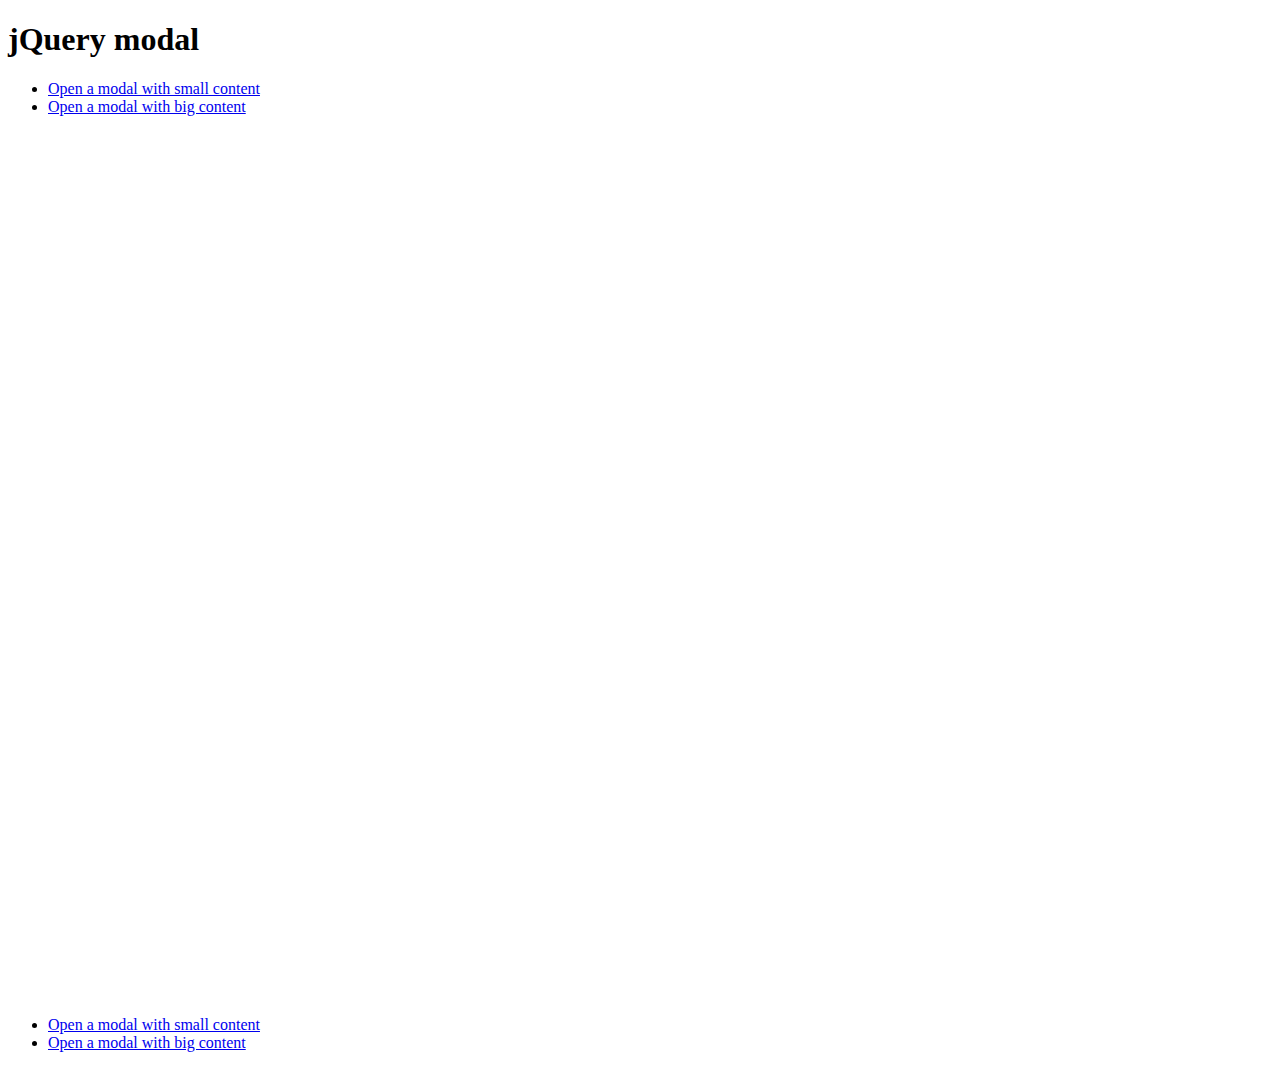
<file: refactor/index.html>
<!DOCTYPE html>
<html>
<head>
  <script src="http://ajax.googleapis.com/ajax/libs/jquery/1.8/jquery.min.js" type="text/javascript" charset="utf-8"></script>

  <script src="jquery.modal.js" type="text/javascript" charset="utf-8"></script>
  <link rel="stylesheet" href="jquery.modal.css" type="text/css" media="screen" />

  <title>jQuery Modal</title>

  <style>
  #small,#big {
    display:none;
  }
  </style>

  <script>
    $(document).ready(function(){
      var $ul=$('ul.list'),
          $clone=$ul.clone();
      $clone.css('margin-top',$(window).height()+'px').insertAfter($ul);
    });
  </script>

</head>
<body>

<h1>jQuery modal</h1>

<ul class="list">
<li><a href="#small" rel="modal:open">Open a modal with small content</a></li>
<li><a href="#big" rel="modal:open">Open a modal with big content</a></li>
</ul>

<div id="small">
Lorem ipsum dolor sit amet, consectetur adipiscing elit, sed do eiusmod tempor incididunt ut labore et dolore magna aliqua. Ut enim ad minim veniam, quis nostrud exercitation ullamco laboris nisi ut aliquip ex ea commodo consequat. Duis aute irure dolor in reprehenderit in voluptate velit esse cillum dolore eu fugiat nulla pariatur. Excepteur sint occaecat cupidatat non proident, sunt in culpa qui officia deserunt mollit anim id est laborum.
</div>

<div class="big-wrapper">
<div id="big">
<ul>
<li>Lorem ipsum dolor sit amet, consectetur adipiscing elit, sed do eiusmod tempor incididunt ut labore et dolore magna aliqua. Ut enim ad minim veniam, quis nostrud exercitation ullamco laboris nisi ut aliquip ex ea commodo consequat. Duis aute irure dolor in reprehenderit in voluptate velit esse cillum dolore eu fugiat nulla pariatur. Excepteur sint occaecat cupidatat non proident, sunt in culpa qui officia deserunt mollit anim id est laborum.</li>
<li>Sed ut perspiciatis unde omnis iste natus error sit voluptatem accusantium doloremque laudantium, totam rem aperiam, eaque ipsa quae ab illo inventore veritatis et quasi architecto beatae vitae dicta sunt explicabo.</li>
<li>Lorem ipsum dolor sit amet, consectetur adipiscing elit, sed do eiusmod tempor incididunt ut labore et dolore magna aliqua. Ut enim ad minim veniam, quis nostrud exercitation ullamco laboris nisi ut aliquip ex ea commodo consequat. Duis aute irure dolor in reprehenderit in voluptate velit esse cillum dolore eu fugiat nulla pariatur. Excepteur sint occaecat cupidatat non proident, sunt in culpa qui officia deserunt mollit anim id est laborum.</li>
<li>Sed ut perspiciatis unde omnis iste natus error sit voluptatem accusantium doloremque laudantium, totam rem aperiam, eaque ipsa quae ab illo inventore veritatis et quasi architecto beatae vitae dicta sunt explicabo.</li>
<li>Lorem ipsum dolor sit amet, consectetur adipiscing elit, sed do eiusmod tempor incididunt ut labore et dolore magna aliqua. Ut enim ad minim veniam, quis nostrud exercitation ullamco laboris nisi ut aliquip ex ea commodo consequat. Duis aute irure dolor in reprehenderit in voluptate velit esse cillum dolore eu fugiat nulla pariatur. Excepteur sint occaecat cupidatat non proident, sunt in culpa qui officia deserunt mollit anim id est laborum.</li>
<li>Sed ut perspiciatis unde omnis iste natus error sit voluptatem accusantium doloremque laudantium, totam rem aperiam, eaque ipsa quae ab illo inventore veritatis et quasi architecto beatae vitae dicta sunt explicabo.</li>
<li>Lorem ipsum dolor sit amet, consectetur adipiscing elit, sed do eiusmod tempor incididunt ut labore et dolore magna aliqua. Ut enim ad minim veniam, quis nostrud exercitation ullamco laboris nisi ut aliquip ex ea commodo consequat. Duis aute irure dolor in reprehenderit in voluptate velit esse cillum dolore eu fugiat nulla pariatur. Excepteur sint occaecat cupidatat non proident, sunt in culpa qui officia deserunt mollit anim id est laborum.</li>
<li>Sed ut perspiciatis unde omnis iste natus error sit voluptatem accusantium doloremque laudantium, totam rem aperiam, eaque ipsa quae ab illo inventore veritatis et quasi architecto beatae vitae dicta sunt explicabo.</li>
<li>Lorem ipsum dolor sit amet, consectetur adipiscing elit, sed do eiusmod tempor incididunt ut labore et dolore magna aliqua. Ut enim ad minim veniam, quis nostrud exercitation ullamco laboris nisi ut aliquip ex ea commodo consequat. Duis aute irure dolor in reprehenderit in voluptate velit esse cillum dolore eu fugiat nulla pariatur. Excepteur sint occaecat cupidatat non proident, sunt in culpa qui officia deserunt mollit anim id est laborum.</li>
<li>Sed ut perspiciatis unde omnis iste natus error sit voluptatem accusantium doloremque laudantium, totam rem aperiam, eaque ipsa quae ab illo inventore veritatis et quasi architecto beatae vitae dicta sunt explicabo.</li>
<li>Lorem ipsum dolor sit amet, consectetur adipiscing elit, sed do eiusmod tempor incididunt ut labore et dolore magna aliqua. Ut enim ad minim veniam, quis nostrud exercitation ullamco laboris nisi ut aliquip ex ea commodo consequat. Duis aute irure dolor in reprehenderit in voluptate velit esse cillum dolore eu fugiat nulla pariatur. Excepteur sint occaecat cupidatat non proident, sunt in culpa qui officia deserunt mollit anim id est laborum.</li>
<li>Sed ut perspiciatis unde omnis iste natus error sit voluptatem accusantium doloremque laudantium, totam rem aperiam, eaque ipsa quae ab illo inventore veritatis et quasi architecto beatae vitae dicta sunt explicabo.</li>
<li>Lorem ipsum dolor sit amet, consectetur adipiscing elit, sed do eiusmod tempor incididunt ut labore et dolore magna aliqua. Ut enim ad minim veniam, quis nostrud exercitation ullamco laboris nisi ut aliquip ex ea commodo consequat. Duis aute irure dolor in reprehenderit in voluptate velit esse cillum dolore eu fugiat nulla pariatur. Excepteur sint occaecat cupidatat non proident, sunt in culpa qui officia deserunt mollit anim id est laborum.</li>
<li>Sed ut perspiciatis unde omnis iste natus error sit voluptatem accusantium doloremque laudantium, totam rem aperiam, eaque ipsa quae ab illo inventore veritatis et quasi architecto beatae vitae dicta sunt explicabo.</li>
<li>Lorem ipsum dolor sit amet, consectetur adipiscing elit, sed do eiusmod tempor incididunt ut labore et dolore magna aliqua. Ut enim ad minim veniam, quis nostrud exercitation ullamco laboris nisi ut aliquip ex ea commodo consequat. Duis aute irure dolor in reprehenderit in voluptate velit esse cillum dolore eu fugiat nulla pariatur. Excepteur sint occaecat cupidatat non proident, sunt in culpa qui officia deserunt mollit anim id est laborum.</li>
<li>Sed ut perspiciatis unde omnis iste natus error sit voluptatem accusantium doloremque laudantium, totam rem aperiam, eaque ipsa quae ab illo inventore veritatis et quasi architecto beatae vitae dicta sunt explicabo.</li>
<li>Lorem ipsum dolor sit amet, consectetur adipiscing elit, sed do eiusmod tempor incididunt ut labore et dolore magna aliqua. Ut enim ad minim veniam, quis nostrud exercitation ullamco laboris nisi ut aliquip ex ea commodo consequat. Duis aute irure dolor in reprehenderit in voluptate velit esse cillum dolore eu fugiat nulla pariatur. Excepteur sint occaecat cupidatat non proident, sunt in culpa qui officia deserunt mollit anim id est laborum.</li>
<li>Sed ut perspiciatis unde omnis iste natus error sit voluptatem accusantium doloremque laudantium, totam rem aperiam, eaque ipsa quae ab illo inventore veritatis et quasi architecto beatae vitae dicta sunt explicabo.</li>
<li>Lorem ipsum dolor sit amet, consectetur adipiscing elit, sed do eiusmod tempor incididunt ut labore et dolore magna aliqua. Ut enim ad minim veniam, quis nostrud exercitation ullamco laboris nisi ut aliquip ex ea commodo consequat. Duis aute irure dolor in reprehenderit in voluptate velit esse cillum dolore eu fugiat nulla pariatur. Excepteur sint occaecat cupidatat non proident, sunt in culpa qui officia deserunt mollit anim id est laborum.</li>
<li>Sed ut perspiciatis unde omnis iste natus error sit voluptatem accusantium doloremque laudantium, totam rem aperiam, eaque ipsa quae ab illo inventore veritatis et quasi architecto beatae vitae dicta sunt explicabo.</li>
<li>Lorem ipsum dolor sit amet, consectetur adipiscing elit, sed do eiusmod tempor incididunt ut labore et dolore magna aliqua. Ut enim ad minim veniam, quis nostrud exercitation ullamco laboris nisi ut aliquip ex ea commodo consequat. Duis aute irure dolor in reprehenderit in voluptate velit esse cillum dolore eu fugiat nulla pariatur. Excepteur sint occaecat cupidatat non proident, sunt in culpa qui officia deserunt mollit anim id est laborum.</li>
<li>Sed ut perspiciatis unde omnis iste natus error sit voluptatem accusantium doloremque laudantium, totam rem aperiam, eaque ipsa quae ab illo inventore veritatis et quasi architecto beatae vitae dicta sunt explicabo.</li>
<li>Lorem ipsum dolor sit amet, consectetur adipiscing elit, sed do eiusmod tempor incididunt ut labore et dolore magna aliqua. Ut enim ad minim veniam, quis nostrud exercitation ullamco laboris nisi ut aliquip ex ea commodo consequat. Duis aute irure dolor in reprehenderit in voluptate velit esse cillum dolore eu fugiat nulla pariatur. Excepteur sint occaecat cupidatat non proident, sunt in culpa qui officia deserunt mollit anim id est laborum.</li>
<li>Sed ut perspiciatis unde omnis iste natus error sit voluptatem accusantium doloremque laudantium, totam rem aperiam, eaque ipsa quae ab illo inventore veritatis et quasi architecto beatae vitae dicta sunt explicabo.</li>
<li>Lorem ipsum dolor sit amet, consectetur adipiscing elit, sed do eiusmod tempor incididunt ut labore et dolore magna aliqua. Ut enim ad minim veniam, quis nostrud exercitation ullamco laboris nisi ut aliquip ex ea commodo consequat. Duis aute irure dolor in reprehenderit in voluptate velit esse cillum dolore eu fugiat nulla pariatur. Excepteur sint occaecat cupidatat non proident, sunt in culpa qui officia deserunt mollit anim id est laborum.</li>
<li>Sed ut perspiciatis unde omnis iste natus error sit voluptatem accusantium doloremque laudantium, totam rem aperiam, eaque ipsa quae ab illo inventore veritatis et quasi architecto beatae vitae dicta sunt explicabo.</li>
<li>Lorem ipsum dolor sit amet, consectetur adipiscing elit, sed do eiusmod tempor incididunt ut labore et dolore magna aliqua. Ut enim ad minim veniam, quis nostrud exercitation ullamco laboris nisi ut aliquip ex ea commodo consequat. Duis aute irure dolor in reprehenderit in voluptate velit esse cillum dolore eu fugiat nulla pariatur. Excepteur sint occaecat cupidatat non proident, sunt in culpa qui officia deserunt mollit anim id est laborum.</li>
<li>Sed ut perspiciatis unde omnis iste natus error sit voluptatem accusantium doloremque laudantium, totam rem aperiam, eaque ipsa quae ab illo inventore veritatis et quasi architecto beatae vitae dicta sunt explicabo.</li>
<li>Lorem ipsum dolor sit amet, consectetur adipiscing elit, sed do eiusmod tempor incididunt ut labore et dolore magna aliqua. Ut enim ad minim veniam, quis nostrud exercitation ullamco laboris nisi ut aliquip ex ea commodo consequat. Duis aute irure dolor in reprehenderit in voluptate velit esse cillum dolore eu fugiat nulla pariatur. Excepteur sint occaecat cupidatat non proident, sunt in culpa qui officia deserunt mollit anim id est laborum.</li>
<li>Sed ut perspiciatis unde omnis iste natus error sit voluptatem accusantium doloremque laudantium, totam rem aperiam, eaque ipsa quae ab illo inventore veritatis et quasi architecto beatae vitae dicta sunt explicabo.</li>
<li>Lorem ipsum dolor sit amet, consectetur adipiscing elit, sed do eiusmod tempor incididunt ut labore et dolore magna aliqua. Ut enim ad minim veniam, quis nostrud exercitation ullamco laboris nisi ut aliquip ex ea commodo consequat. Duis aute irure dolor in reprehenderit in voluptate velit esse cillum dolore eu fugiat nulla pariatur. Excepteur sint occaecat cupidatat non proident, sunt in culpa qui officia deserunt mollit anim id est laborum.</li>
<li>Sed ut perspiciatis unde omnis iste natus error sit voluptatem accusantium doloremque laudantium, totam rem aperiam, eaque ipsa quae ab illo inventore veritatis et quasi architecto beatae vitae dicta sunt explicabo.</li>
<li>Lorem ipsum dolor sit amet, consectetur adipiscing elit, sed do eiusmod tempor incididunt ut labore et dolore magna aliqua. Ut enim ad minim veniam, quis nostrud exercitation ullamco laboris nisi ut aliquip ex ea commodo consequat. Duis aute irure dolor in reprehenderit in voluptate velit esse cillum dolore eu fugiat nulla pariatur. Excepteur sint occaecat cupidatat non proident, sunt in culpa qui officia deserunt mollit anim id est laborum.</li>
<li>Sed ut perspiciatis unde omnis iste natus error sit voluptatem accusantium doloremque laudantium, totam rem aperiam, eaque ipsa quae ab illo inventore veritatis et quasi architecto beatae vitae dicta sunt explicabo.</li>
</ul>
</div>
</div>

</body>
</html>
</file>
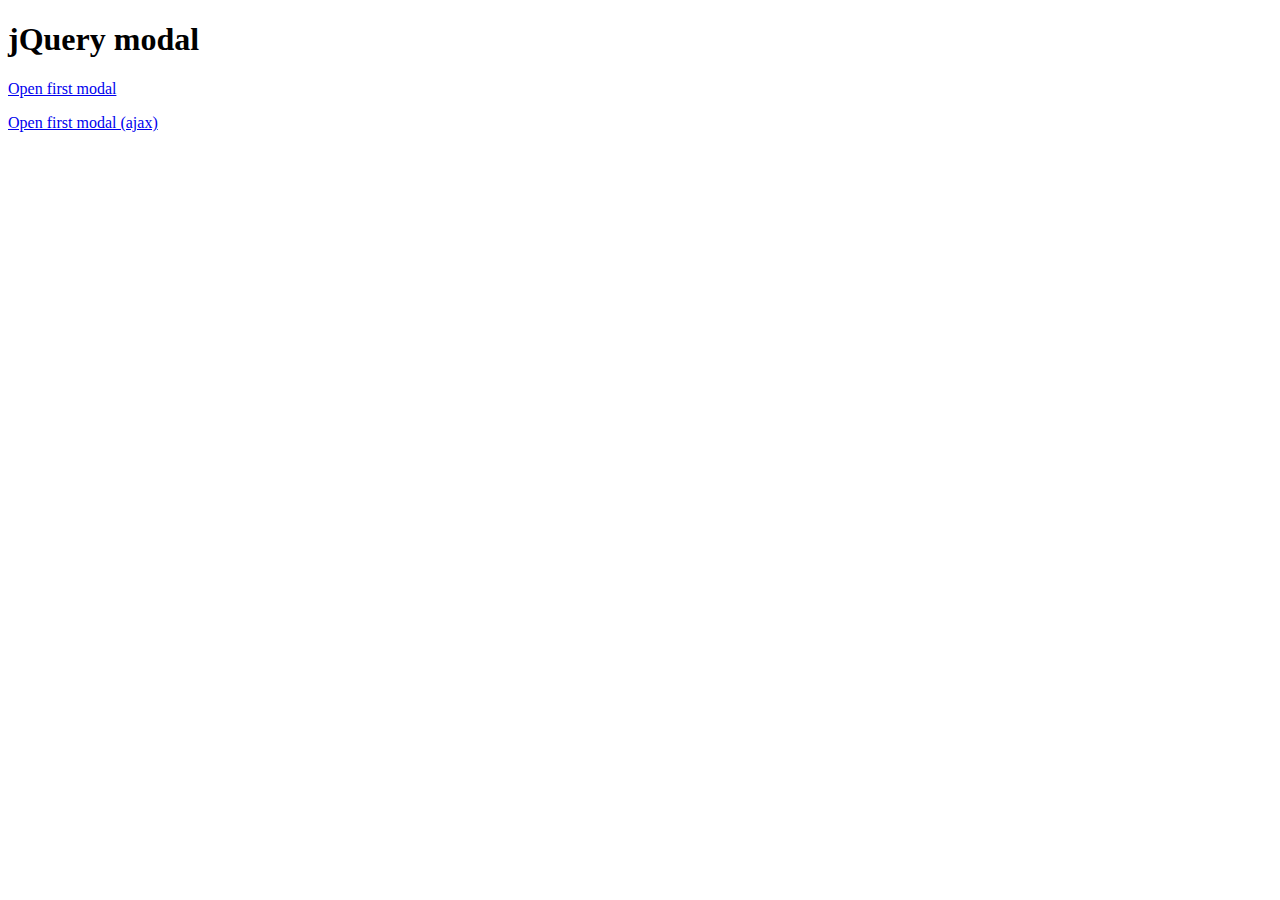
<file: unique/index.html>
<!DOCTYPE html>
<html>
<head>
  <script src="//ajax.googleapis.com/ajax/libs/jquery/1.8/jquery.min.js" type="text/javascript" charset="utf-8"></script>

  <script src="jquery.modal.js" type="text/javascript" charset="utf-8"></script>
  <link rel="stylesheet" href="jquery.modal.css" type="text/css" media="screen" />

  <title>jQuery Modal</title>

  <style>
  .hide {
    display:none;
  }
  </style>

  <script>
    $(document).ready(function(){
      $(document).on('click','.modal-btn',function(event){
        event.preventDefault();
        $(this).modal({
          closeExisting: false
        });
      });
      $('#modal-2').on($.modal.OPEN,function(){
        $('[name="name"]',this).one('click.my change.my',function(event){
          event.stopPropagation();
          $.modal.close();
        });
      }).on($.modal.BEFORE_CLOSE,function(){
        $('#choice').html('Your choice: ' + $('[name="name"]:checked',this).val());
        $('[name="name"]',this).off('.my');
      });
    });
  </script>

</head>
<body>

<h1>jQuery modal</h1>

<p><a href="#modal-1" rel="modal:open">Open first modal</a></p>

<p><a href="modal-ajax.html" rel="modal:open">Open first modal (ajax)</a></p>

<div class="hide">
  <div id="modal-1">
    <h2>First modal</h2>
    <a class="modal-btn" href="#modal-2" rel="">Open second modal</a>
    <p id="choice"></p>
  </div>

  <div id="modal-2">
    <h2>Second modal : choose a character</h2>
    <input id="makoto" name="name" type="radio" value="Makoto">
    <label for="makoto">Makoto</label>
    <input id="elena" name="name" type="radio" value="Elena">
    <label for="elena">Elena</label>
  </div>
</div>

</body>
</html>
</file>
